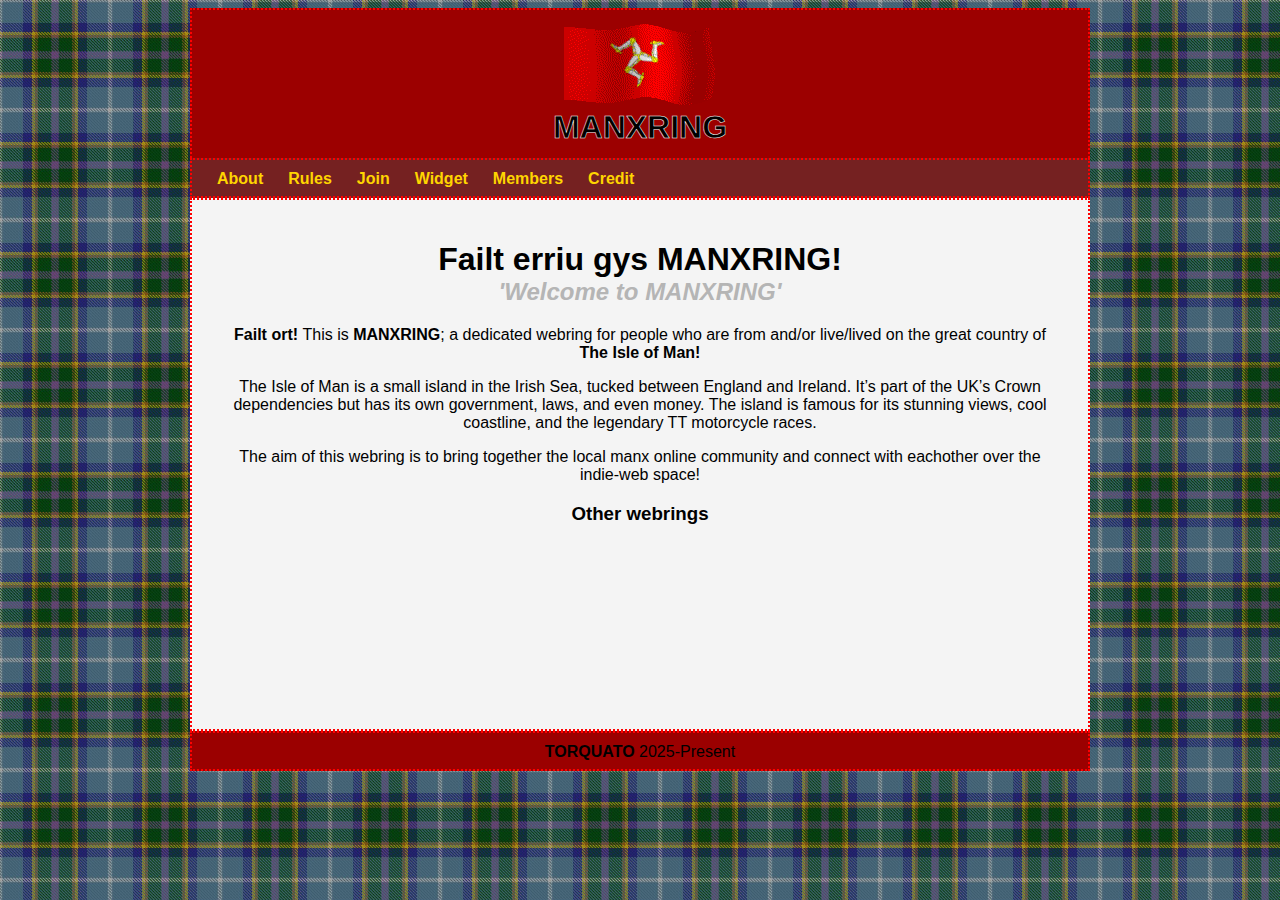
<file: index.html>
<!DOCTYPE html>
<html lang="en">

<head>
    <meta charset="UTF-8">
    <meta name="viewport" content="width=device-width, initial-scale=1.0">
    <link rel="icon" type="image/x-icon" href="icon.png">
    <link rel="stylesheet" href="style.css">
    <title>manxring</title>
</head>
<div id="container">
    <div id="headerArea">
        <div id="header"><img src="flag.gif">
            <h1 style="margin-top: 0; margin-bottom: auto;">MANXRING</h1>
        </div>
        <nav id="navbar">
            <ul>
                <li><a href="index.html">About</a></li>
                <li><a href="rules.html">Rules</a></li>
                <li><a href="join.html">Join</a></li>
                <li><a href="widget.html">Widget</a></li>
                <li><a href="members.html">Members</a></li>
                <li><a href="credit.html">Credit</a></li>
            </ul>
        </nav>
    </div>

    <div id="flex">

        <main>
            <h1 style="margin-bottom: 0px;">Failt erriu gys MANXRING!</h1>
            <h2 style="color: #b5b5b5; margin-top: 0px;"><i>'Welcome to MANXRING'</i></h2>
            <p><strong>Failt ort! </strong>This is <strong>MANXRING</strong>; a dedicated webring for people who are
                from and/or live/lived on the great country of <strong>The Isle of Man!</strong></p>
            <p>The Isle of Man is a small island in the Irish Sea, tucked between England and Ireland. It’s part of
                the UK’s Crown dependencies but has its own government, laws, and even money. The island is famous
                for its stunning views, cool coastline, and the legendary TT motorcycle races.
            </p>

            <p>The aim of this webring is to bring together the local manx online community and connect with eachother
                over the indie-web space!</p>
            <h3 style="margin-bottom: 0px;">Other webrings</h3>
            <iframe width="180" height="180" style="border:none;" src="https://evehibi.nekoweb.org/ringlink/"
                name="ringlink"></iframe>
        </main>
    </div>
    <footer id="footer"><strong>TORQUATO</strong> 2025-Present</footer>
</div>
</body>

</html>
</file>
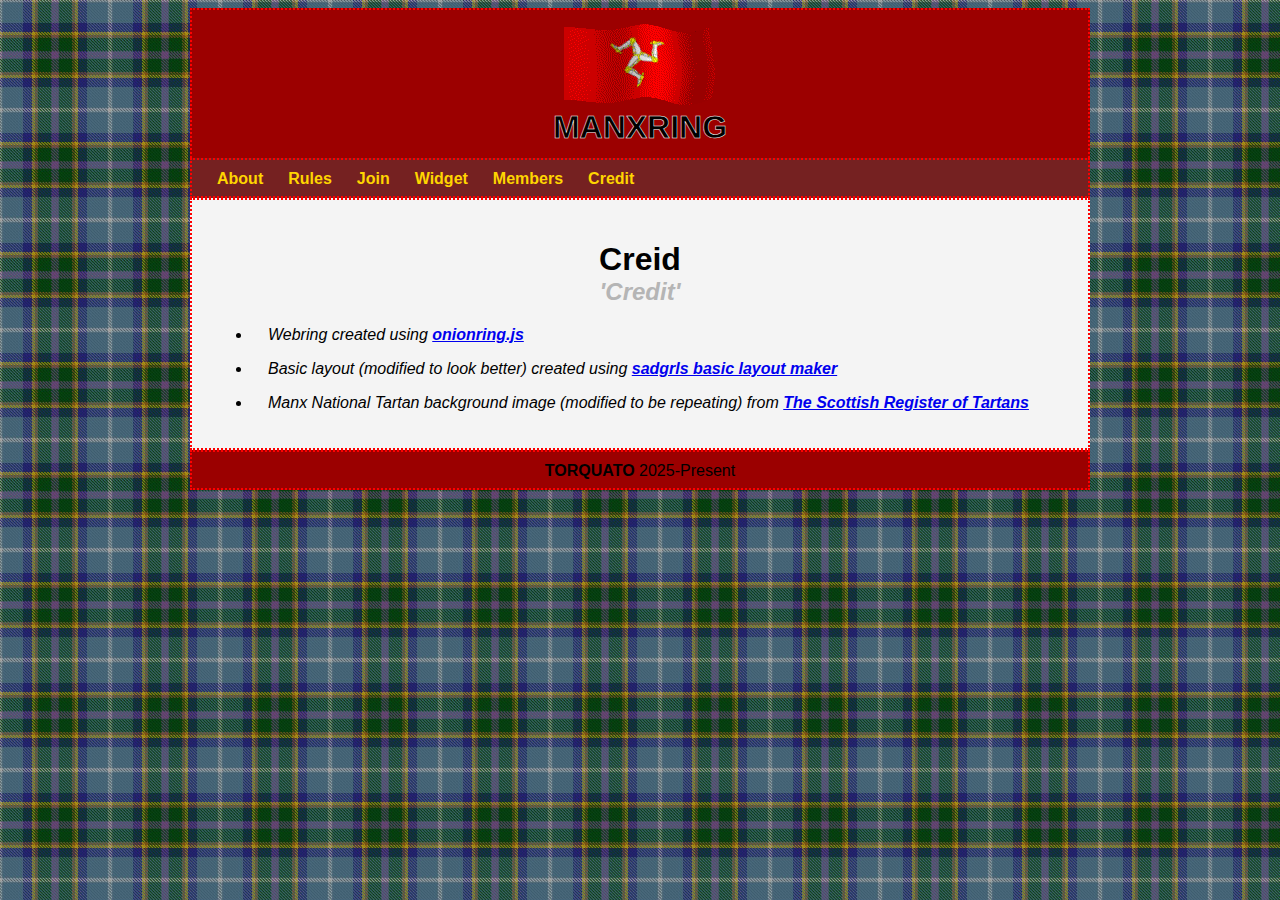
<file: credit.html>
<!DOCTYPE html>
<html lang="en">

<head>
    <meta charset="UTF-8">
    <meta name="viewport" content="width=device-width, initial-scale=1.0">
    <link rel="icon" type="image/x-icon" href="icon.png">
    <link rel="stylesheet" href="style.css">
    <title>manxring</title>
</head>

<body>
    <style>
        table,
        th,
        td {
            border: 3px double #000;
            border-collapse: collapse;
        }

        th {
            background: #9b0000;
            color: #ffffff;
        }

        td img {
            width: 88px;
            transition: ease 0.2s;
        }

        td img:hover {
            transform: scale(1.1);
        }
    </style>
    <div id="container">
        <div id="headerArea">
            <div id="header"><img src="flag.gif">
                <h1 style="margin-top: 0; margin-bottom: auto;">MANXRING</h1>
            </div>
            <nav id="navbar">
                <ul>
                    <li><a href="index.html">About</a></li>
                    <li><a href="rules.html">Rules</a></li>
                    <li><a href="join.html">Join</a></li>
                    <li><a href="widget.html">Widget</a></li>
                    <li><a href="members.html">Members</a></li>
                    <li><a href="credit.html">Credit</a></li>
                </ul>
            </nav>
        </div>

        <div id="flex">

            <main>
                <h1 style="margin-bottom: 0px;">Creid</h1>
                <h2 style="color: #b5b5b5; margin-top: 0px;"><i>'Credit'</i></h2>
                
                <ul>
                    <li><p><i>Webring created using <a href="https://garlic.garden/onionring/">onionring.js</a></i></p></li>
                    <li><p><i>Basic layout (modified to look better) created using <a href="https://codepen.io/sadness97/full/XJbLxNj">sadgrls basic layout maker</a></i></p></li>
                    <li><p><i>Manx National Tartan background image (modified to be repeating) from <a href="https://www.tartanregister.gov.uk/tartanDetails?ref=2822">The Scottish Register of Tartans</a></i></p></li>
                </ul>
            </main>

        </div>
        <footer id="footer"><strong>TORQUATO</strong> 2025-Present</footer>
    </div>
</body>

</html>
</file>
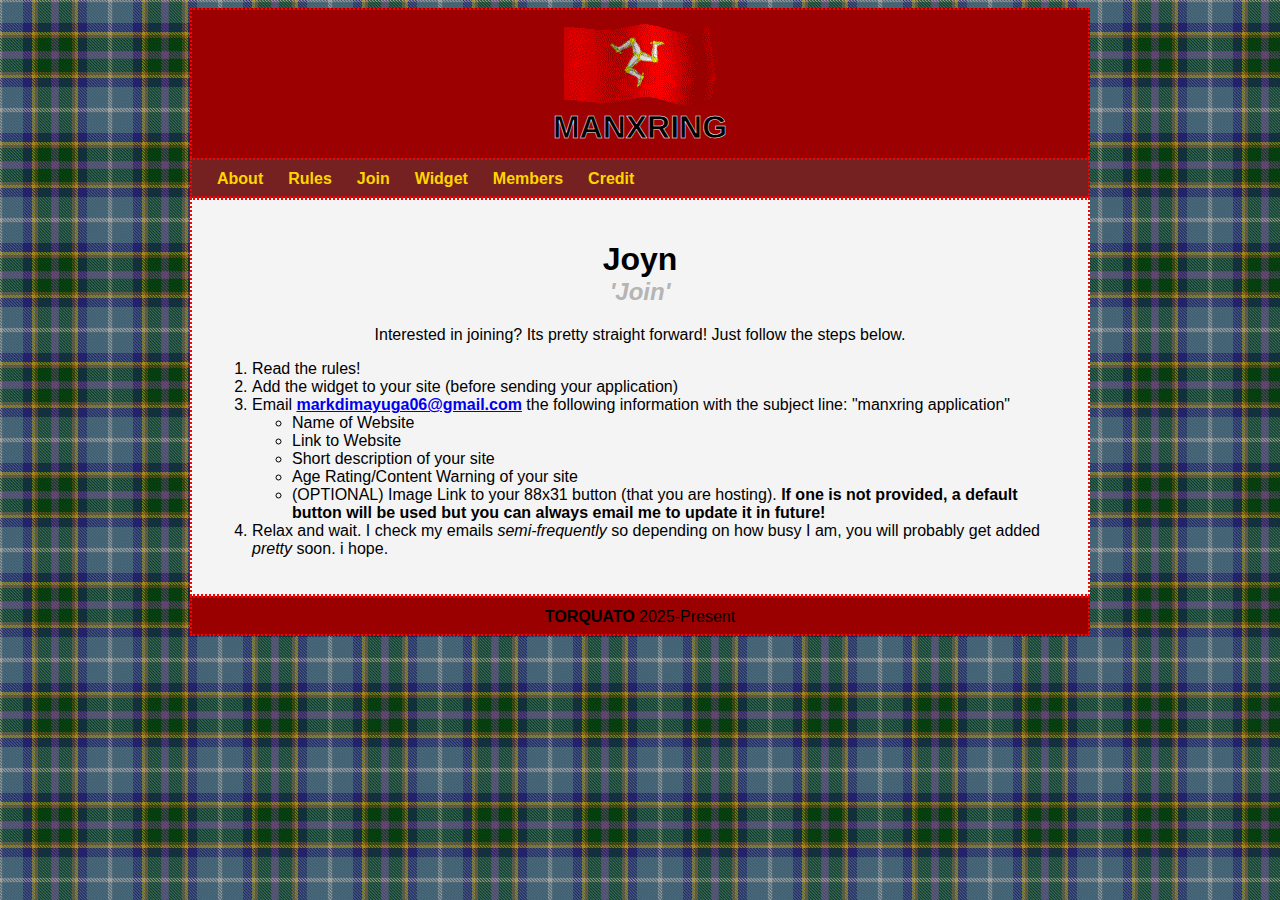
<file: join.html>
<!DOCTYPE html>
<html lang="en">

<head>
    <meta charset="UTF-8">
    <meta name="viewport" content="width=device-width, initial-scale=1.0">
    <link rel="icon" type="image/x-icon" href="icon.png">
    <link rel="stylesheet" href="style.css">
    <title>manxring</title>
</head>

<body>

    <div id="container">
        <div id="headerArea">
            <div id="header"><img src="flag.gif">
                <h1 style="margin-top: 0; margin-bottom: auto;">MANXRING</h1>
            </div>
            <nav id="navbar">
                <ul>
                    <li><a href="index.html">About</a></li>
                    <li><a href="rules.html">Rules</a></li>
                    <li><a href="join.html">Join</a></li>
                    <li><a href="widget.html">Widget</a></li>
                    <li><a href="members.html">Members</a></li>
                    <li><a href="credit.html">Credit</a></li>
                </ul>
            </nav>
        </div>

        <div id="flex">

            <main>
                <h1 style="margin-bottom: 0px;">Joyn</h1>
                <h2 style="color: #b5b5b5; margin-top: 0px;"><i>'Join'</i></h2>
                <p>Interested in joining? Its pretty straight forward! Just follow the steps below.</p>
                <ol>
                    <li>Read the rules!</li>
                    <li>Add the widget to your site (before sending your application)</li>
                    <li>Email <a href="mailto:markdimayuga06@gmail.com">markdimayuga06@gmail.com</a> the following
                        information with the subject line: "manxring application"</li>
                    <ul>
                        <li>Name of Website</li>
                        <li>Link to Website</li>
                        <li>Short description of your site</li>
                        <li>Age Rating/Content Warning of your site</li>
                        <li>(OPTIONAL) Image Link to your 88x31 button (that you are hosting). <strong>If one is not
                                provided, a
                                default button will be used but you can always email me to update it in future!</strong>
                        </li>

                    </ul>
                    <li>Relax and wait. I check my emails <i>semi-frequently</i> so depending on how busy I am, you will
                        probably get added <i>pretty</i> soon. i hope.</li>
                </ol>
            </main>

        </div>
        <footer id="footer"><strong>TORQUATO</strong> 2025-Present</footer>
    </div>
</body>

</html>
</file>
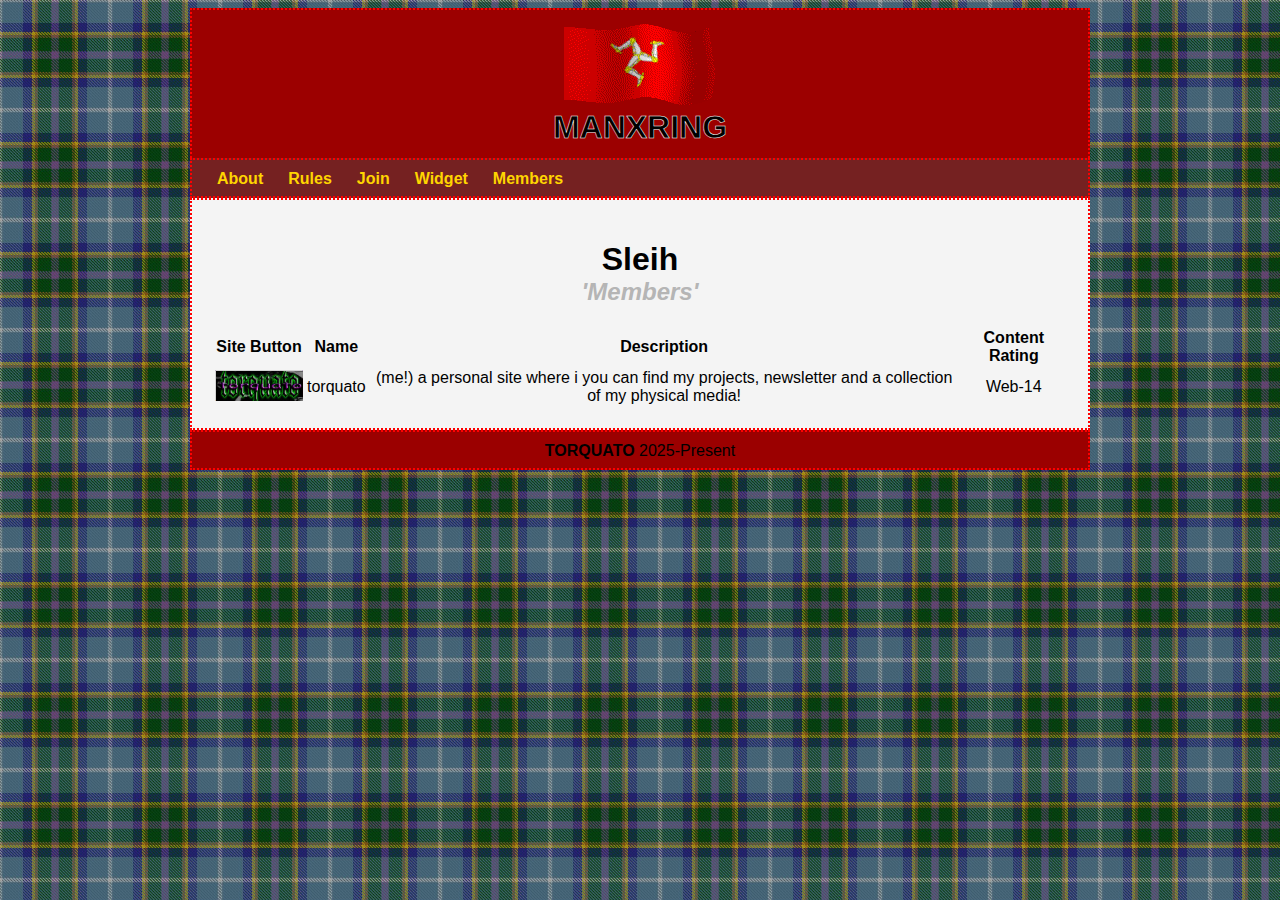
<file: members.html>
<!DOCTYPE html>
<html lang="en">

<head>
    <meta charset="UTF-8">
    <meta name="viewport" content="width=device-width, initial-scale=1.0">
    <link rel="icon" type="image/x-icon" href="icon.png">
    <link rel="stylesheet" href="style.css">
    <title>manxring</title>
</head>

<body>

    <div id="container">
        <div id="headerArea">
            <div id="header"><img src="flag.gif">
                <h1 style="margin-top: 0; margin-bottom: auto;">MANXRING</h1>
            </div>
            <nav id="navbar">
                <ul>
                    <li><a href="index.html">About</a></li>
                    <li><a href="rules.html">Rules</a></li>
                    <li><a href="join.html">Join</a></li>
                    <li><a href="widget.html">Widget</a></li>
                    <li><a href="members.html">Members</a></li>
                </ul>
            </nav>
        </div>

        <div id="flex">

            <main>
                <h1 style="margin-bottom: 0px;">Sleih</h1>
                <h2 style="color: #b5b5b5; margin-top: 0px;"><i>'Members'</i></h2>
                <table>
                    <tr>
                        
                        <th>Site Button</th>
                        <th>Name</th>
                        <th>Description</th>
                        <th>Content Rating</th>
                    </tr>
                    <tr>
                        <td>
                            <a href="https://torquuato.github.io/torquato/"><img src="torquatoButton.gif"></a>
                        </td>
                        <td>
                            torquato
                        </td>
                        <td>
                            (me!) a personal site where i you can find my projects, newsletter and a collection of my physical media!
                        </td>
                        <td>
                            Web-14
                        </td>
                    </tr>
                </table>
            </main>

        </div>
        <footer id="footer"><strong>TORQUATO</strong> 2025-Present</footer>
    </div>
</body>

</html>
</file>
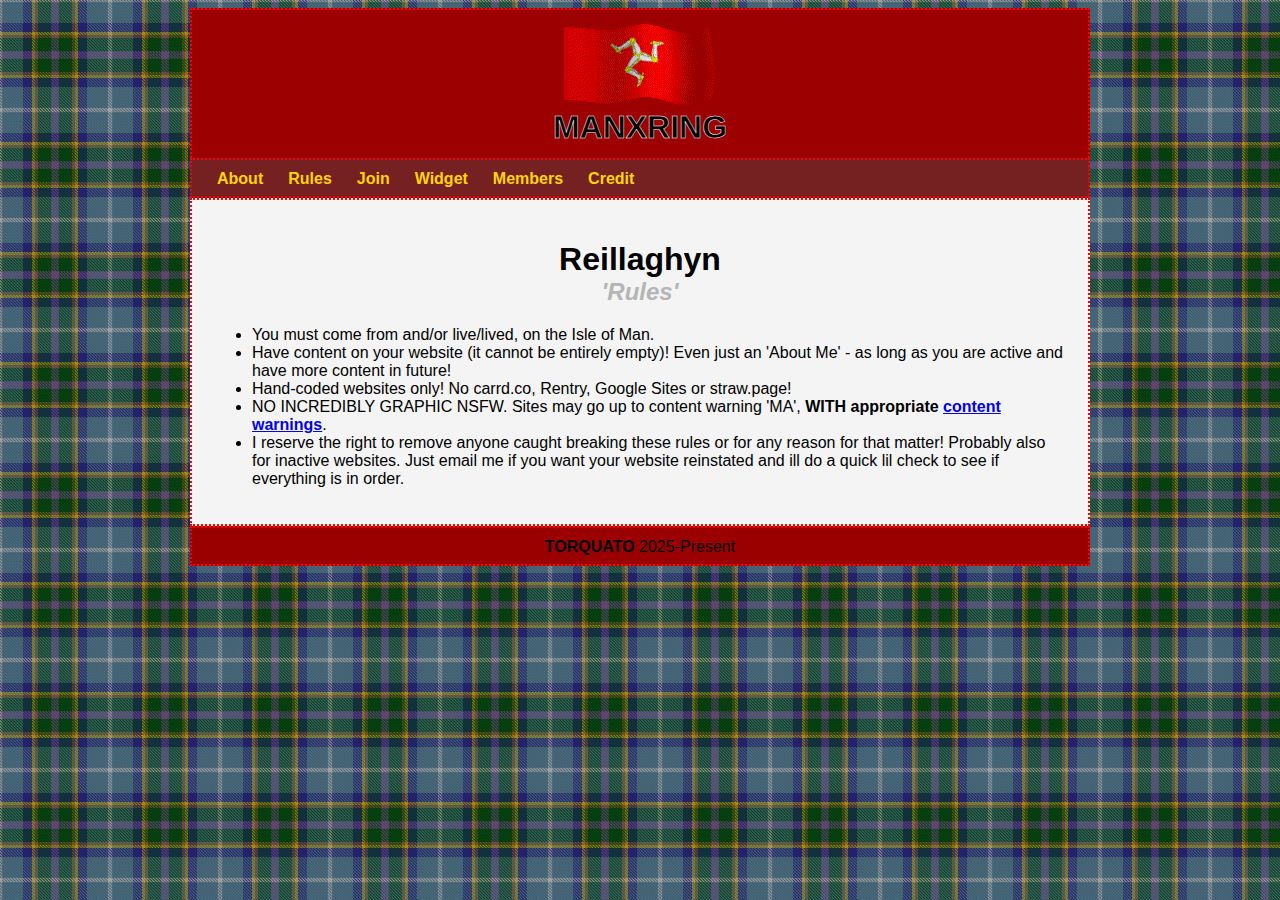
<file: rules.html>
<!DOCTYPE html>
<html lang="en">

<head>
    <meta charset="UTF-8">
    <meta name="viewport" content="width=device-width, initial-scale=1.0">
    <link rel="icon" type="image/x-icon" href="icon.png">
    <link rel="stylesheet" href="style.css">
    <title>manxring</title>
</head>

<body>

    <div id="container">
        <div id="headerArea">
            <div id="header"><img src="flag.gif">
                <h1 style="margin-top: 0; margin-bottom: auto;">MANXRING</h1>
            </div>
            <nav id="navbar">
                <ul>
                    <li><a href="index.html">About</a></li>
                    <li><a href="rules.html">Rules</a></li>
                    <li><a href="join.html">Join</a></li>
                    <li><a href="widget.html">Widget</a></li>
                    <li><a href="members.html">Members</a></li>
                    <li><a href="credit.html">Credit</a></li>
                </ul>
            </nav>
        </div>

        <div id="flex">

            <main>
                <h1 style="margin-bottom: 0px;">Reillaghyn</h1>
                <h2 style="color: #b5b5b5; margin-top: 0px;"><i>'Rules'</i></h2>
                <ul>
                    <li>You must come from and/or live/lived, on the Isle of Man.</li>
                    <li>Have content on your website (it cannot be entirely empty)! Even just an 'About Me' - as long as
                        you are active and have more content in future!</li>
                    <li>Hand-coded websites only! No carrd.co, Rentry, Google Sites or straw.page!</li>
                    <li>NO INCREDIBLY GRAPHIC NSFW. Sites may go up to content warning 'MA', <strong>WITH appropriate <a
                                href="https://www.mabsland.com/Adoption.html">content warnings</a></strong>.</li>
                    <li>I reserve the right to remove anyone caught breaking these rules or for any reason for that
                        matter! Probably also for inactive websites. Just email me if you want your website reinstated
                        and ill do a quick lil check to see if everything is in order.</li>
                </ul>
            </main>

        </div>
        <footer id="footer"><strong>TORQUATO</strong> 2025-Present</footer>
    </div>
</body>

</html>
</file>
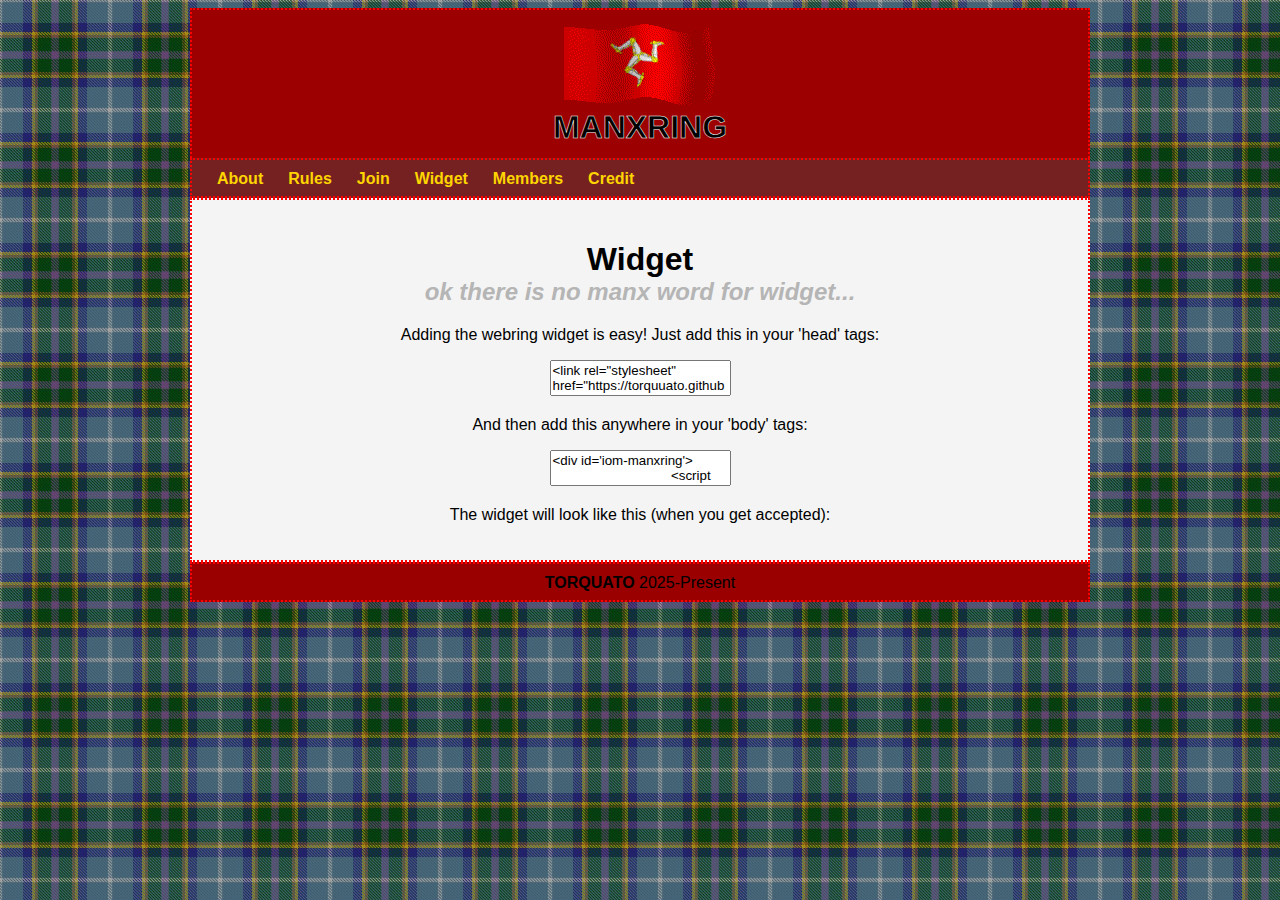
<file: widget.html>
<!DOCTYPE html>
<html lang="en">

<head>
    <meta charset="UTF-8">
    <meta name="viewport" content="width=device-width, initial-scale=1.0">
    <link rel="icon" type="image/x-icon" href="icon.png">
    <link rel="stylesheet" href="style.css">
    <link rel="stylesheet" href="https://torquuato.github.io/manxring/onionring.css">
    <title>manxring</title>
</head>

<body>
    <div id="container">
        <div id="headerArea">
            <div id="header"><img src="flag.gif">
                <h1 style="margin-top: 0; margin-bottom: auto;">MANXRING</h1>
            </div>
            <nav id="navbar">
                <ul>
                    <li><a href="index.html">About</a></li>
                    <li><a href="rules.html">Rules</a></li>
                    <li><a href="join.html">Join</a></li>
                    <li><a href="widget.html">Widget</a></li>
                    <li><a href="members.html">Members</a></li>
                    <li><a href="credit.html">Credit</a></li>
                </ul>
            </nav>
        </div>

        <div id="flex">

            <main>
                <h1 style="margin-bottom: 0px;">Widget</h1>
                <h2 style="color: #b5b5b5; margin-top: 0px;"><i>ok there is no manx word for widget...</i></h2>
                <p>Adding the webring widget is easy! Just add this in your 'head' tags:</p>
                <textarea><link rel="stylesheet" href="https://torquuato.github.io/manxring/onionring.css"></textarea>
                <p>And then add this anywhere in your 'body' tags:</p>
                <textarea><div id='iom-manxring'>
                                <script type="text/javascript"
                                    src="https://torquuato.github.io/manxring/onionring-variables.js"></script>
                                <script type="text/javascript"
                                    src="https://torquuato.github.io/manxring/onionring-widget.js"></script>
                            </div></textarea>
                <p>The widget will look like this (when you get accepted):</p>
                <div id='iom-manxring'>
                    <script type="text/javascript"
                        src="https://torquuato.github.io/manxring/onionring-variables.js"></script>
                    <script type="text/javascript"
                        src="https://torquuato.github.io/manxring/onionring-widget.js"></script>
                </div>
            </main>

        </div>
        <footer id="footer"><strong>TORQUATO</strong> 2025-Present</footer>
    </div>
</body>

</html>
</file>
<file: style.css>
* {
  box-sizing: border-box;
  font-family: "Comic Sans MS", cursive, sans-serif;
}

ul,ol{
  text-align: left;
}

body {
  background: url('https://torquuato.github.io/manxring/bg-tartan.jpg') repeat;
  background-size: 220px 220px;
  animation: bg-scrolling 150s linear infinite;
  overflow-y: scroll;
  text-align: center;
}

p{
  display: block;
  margin-left: 1em;
  margin-right: 1em;
}

#container {
  max-width: 900px;
  margin: 0 auto;
}

#container a {
  font-weight: bold;
}

#header {
  width: 100%;
  background-color: #9c0000;
  height: 150px;
  background-size: 100%;
  border: #ff0000 dotted 2px;
  border-bottom: none;
  align-content: center;
  text-align: center;
    -webkit-text-stroke-width: 0.5px;
  -webkit-text-stroke-color: #ffffff;
}

#navbar {
  height: 40px;
  background-color: #752121;
  width: 100%;
  border: #ff0000 dotted 2px;
}

#navbar ul {
  display: flex;
  padding: 0;
  margin: 0;
  list-style-type: none;
  justify-content:left;
  
}

#navbar li {
  padding-top: 10px;
  margin-left: 25px;
}

#navbar li a {
  color: #ffd500;
  font-weight: 800;
  text-decoration: none;
}

#navbar li a:hover {
  color: #ffffff;
  text-decoration: underline;
}

#flex {
  display: flex;
}

aside {
  background-color: #241445;
  width: 200px;
  padding: 20px;
  font-size: smaller;
}

main {
  background-color: #f4f4f4;
  flex: 1;
  padding: 20px;
  order: 2;
  border: #ff0000 dotted 2px;
}

footer {
  background-color: #9b0000;
  width: 100%;
  height: 40px;
  padding: 10px;
  text-align: center;
  border: #ff0000 dotted 2px;
}

h1, h2, h3, h4{
  text-align: center;
}

@media only screen and (max-width: 800px) {
  #flex {
    flex-wrap: wrap;
  }

  aside {
    width: 100%;
  }
}

textarea{
  resize: none;
}
</file>
